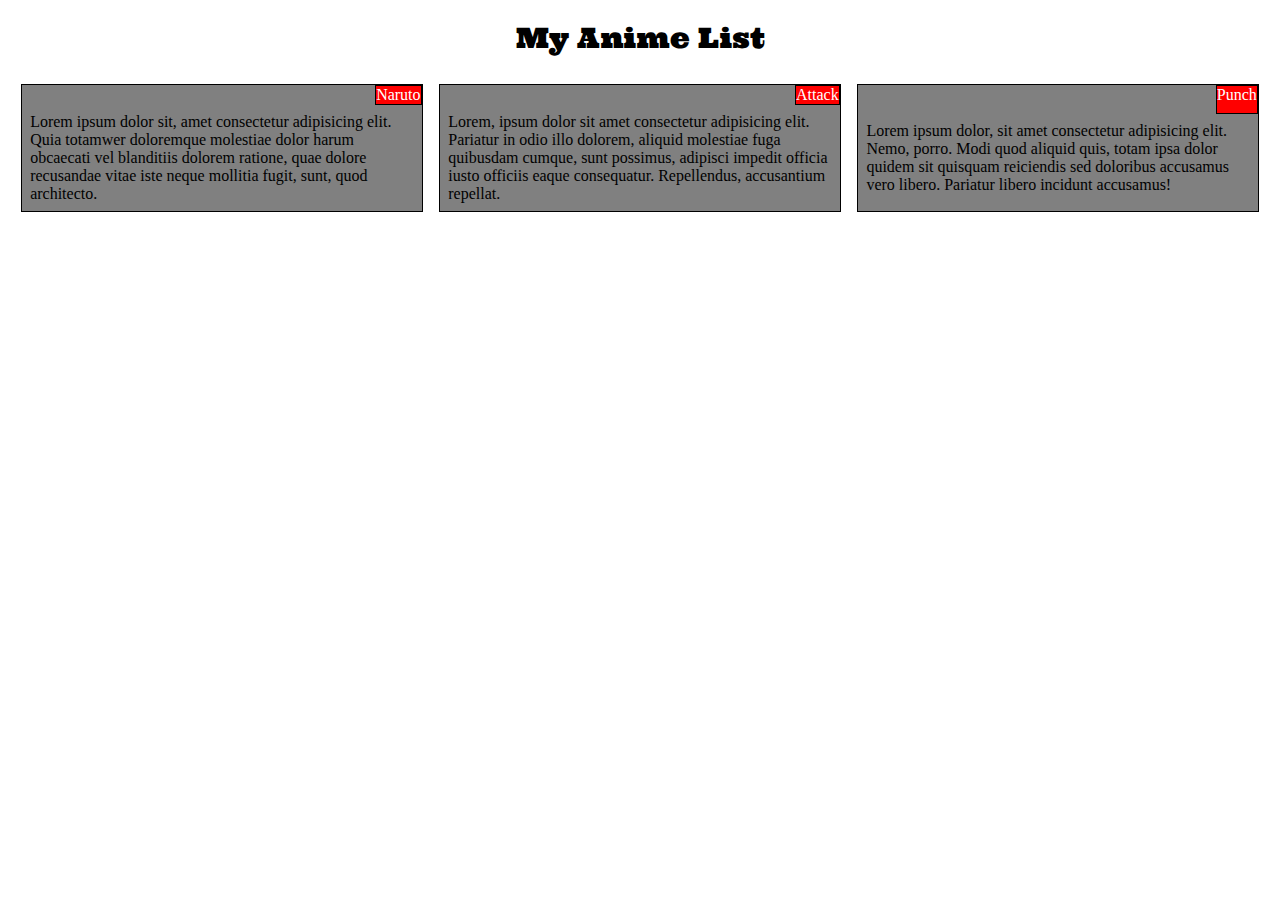
<file: mod2_solution/index.html>
<!DOCTYPE html>
<html lang="en">
<head>
    <meta charset="UTF-8">
    <meta name="viewport" content="width=device-width, initial-scale=1.0">
    <link href="https://fonts.googleapis.com/css2?family=Ultra&display=swap" rel="stylesheet">
    <link rel="stylesheet" href="style.css">
    <title>Document</title>
</head>
<body>
    <div class="contaner">
        <div class="header">
            My Anime List
        </div>
        <div class="content-wrapper">
            <div class="section">
                <div class="title">Naruto</div>
                <div class="text-wrap">Lorem ipsum dolor sit, amet consectetur adipisicing elit. Quia totamwer doloremque molestiae dolor harum obcaecati vel blanditiis dolorem ratione, quae dolore recusandae vitae iste neque mollitia fugit, sunt, quod architecto.</div>
            </div>
            <div class="section">
                <div class="title">Attack</div>
                <div class="text-wrap">Lorem, ipsum dolor sit amet consectetur adipisicing elit. Pariatur in odio illo dolorem, aliquid molestiae fuga quibusdam cumque, sunt possimus, adipisci impedit officia iusto officiis eaque consequatur. Repellendus, accusantium repellat.</div>
            </div>
            <div class="section col-lar">
                <div class="title">Punch</div>
                <div class="text-wrap">Lorem ipsum dolor, sit amet consectetur adipisicing elit. Nemo, porro. Modi quod aliquid quis, totam ipsa dolor quidem sit quisquam reiciendis sed doloribus accusamus vero libero. Pariatur libero incidunt accusamus!</div>
            </div> 
        </div>
    </div>

</body>
</html>
</file>
<file: mod2_solution/style.css>
*{
    margin: 0px;
    padding:0px;
}

.header{
    font-family: 'Ultra', serif;
    margin:20px;
    font-size: 175%;
    text-align: center;
}

.section{
    background-color: grey;
    border:1px solid black;
    display:grid;
    grid-template-columns: 1fr 1fr 1fr 1fr 1fr 1fr 1fr 1fr 1fr 1fr 1fr 1fr;
    box-sizing: border-box;
}

.title{
    color:white;
    text-align:center;
    border:1px solid black;
    background-color: rgb(255, 0, 0);
    grid-column: 12/13;
    grid-row:1;
    box-sizing:border-box;
}

.text-wrap{
    grid-column: 1/13;
    grid-row:2;
    padding:2%;
}
@media (min-width:992px){
    .content-wrapper{
        margin:1%;
        display:grid;
        grid-template-columns: 1fr 1fr 1fr;
    }
    
    .section{
        position:relative;
        margin:2%;
    }
}

@media(min-width:768px) and (max-width:991px){
    .content-wrapper{
        margin:2%;
        display:grid;
        grid-template-columns: 1fr 1fr;
        grid-gap:2%;
        row-gap: 8%;
    }

    .section{
        position:relative;
        border:1px solid black;
    }

    .col-lar{
        grid-column:1/span 2;
        grid-row:2;
    }
}

@media(max-width:767px){
    .content-wrapper{
        margin:4%;
        display:grid;
        grid-template-columns: 1fr;
        row-gap: 8%;
    }

    .section{
        position:relative;
        border:1px solid black;
    }
}
</file>
